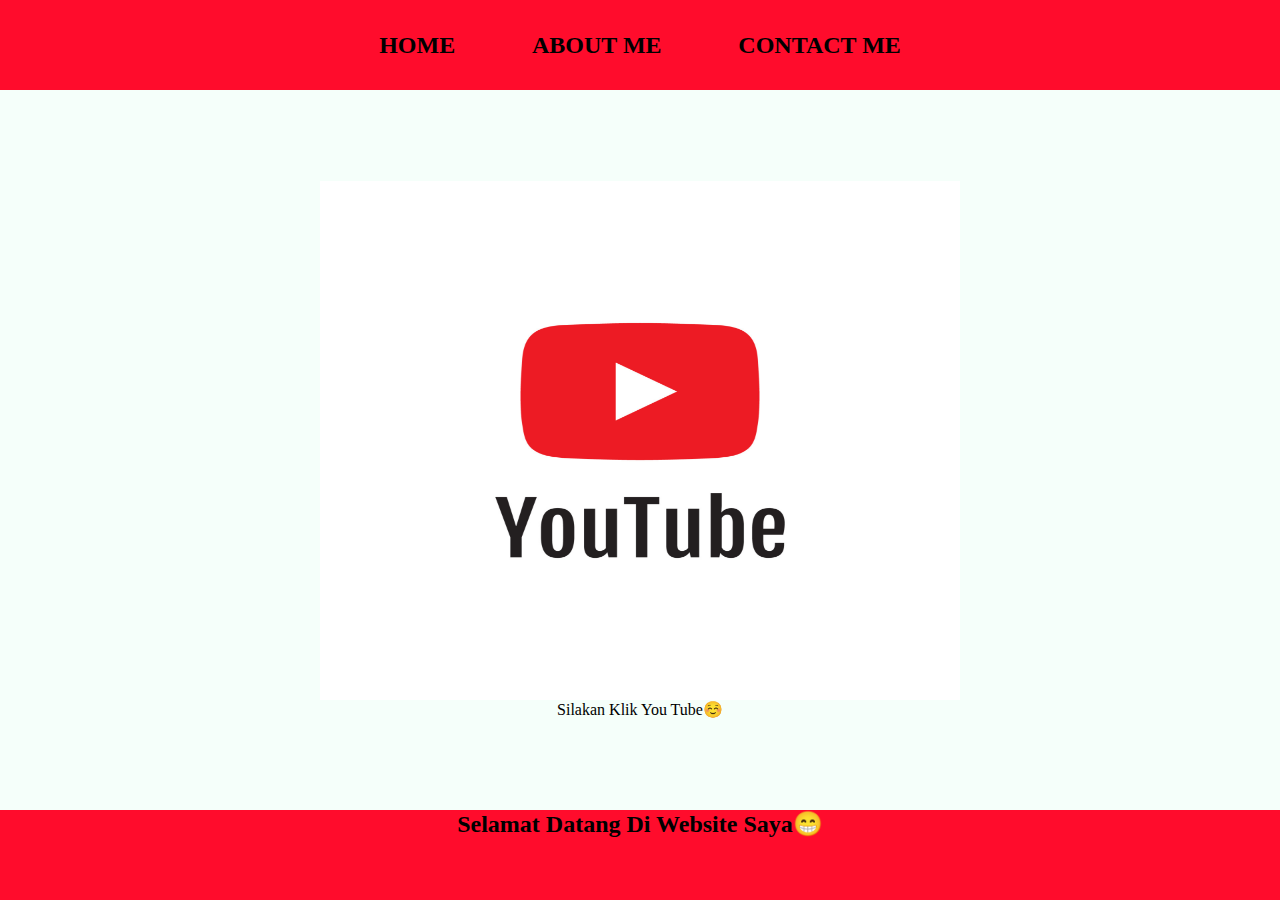
<file: index.html>
<html>
  <head>
    <title>Home</title>
    <link rel="stylesheet" href="edit_belajar.css" />
  </head>
  <body>
    <div class="body">
      <!-- NAVIGATION BAR -->
      <div class="Navbar">
        <ul class="ul_Navbar_Home">
          <li class="li_Navbar">
            <a href="#" class="a_Navbar">HOME</a>
          </li>
          <li class="li_Navbar">
            <a href="about.html" class="a_Navbar">ABOUT ME</a>
          </li>
          <li class="li_Navbar">
            <a href="contact.html" class="a_Navbar">CONTACT ME</a>
          </li>
        </ul>
      </div>
      <!-- NAVIGATION BAR SELESAI -->

      <!-- CONTENT 1 -->
      <div class="Content_Home">
        <a href="https://www.youtube.com/" class="a_Content">
          <img src="YT.png" class="YT_Content" />
          <p class="p_Content">Silakan Klik You Tube☺️</p>
        </a>
      </div>
      <!-- CONTEN SELESAI -->

      <!-- FOOTER 1 -->
      <div class="Footer_Home">
        <h1 class="h1_Footer">Selamat Datang Di Website Saya😁</h1>
      </div>
      <!-- FOOTER SELESAI -->
    </div>
  </body>
</html>
</file>
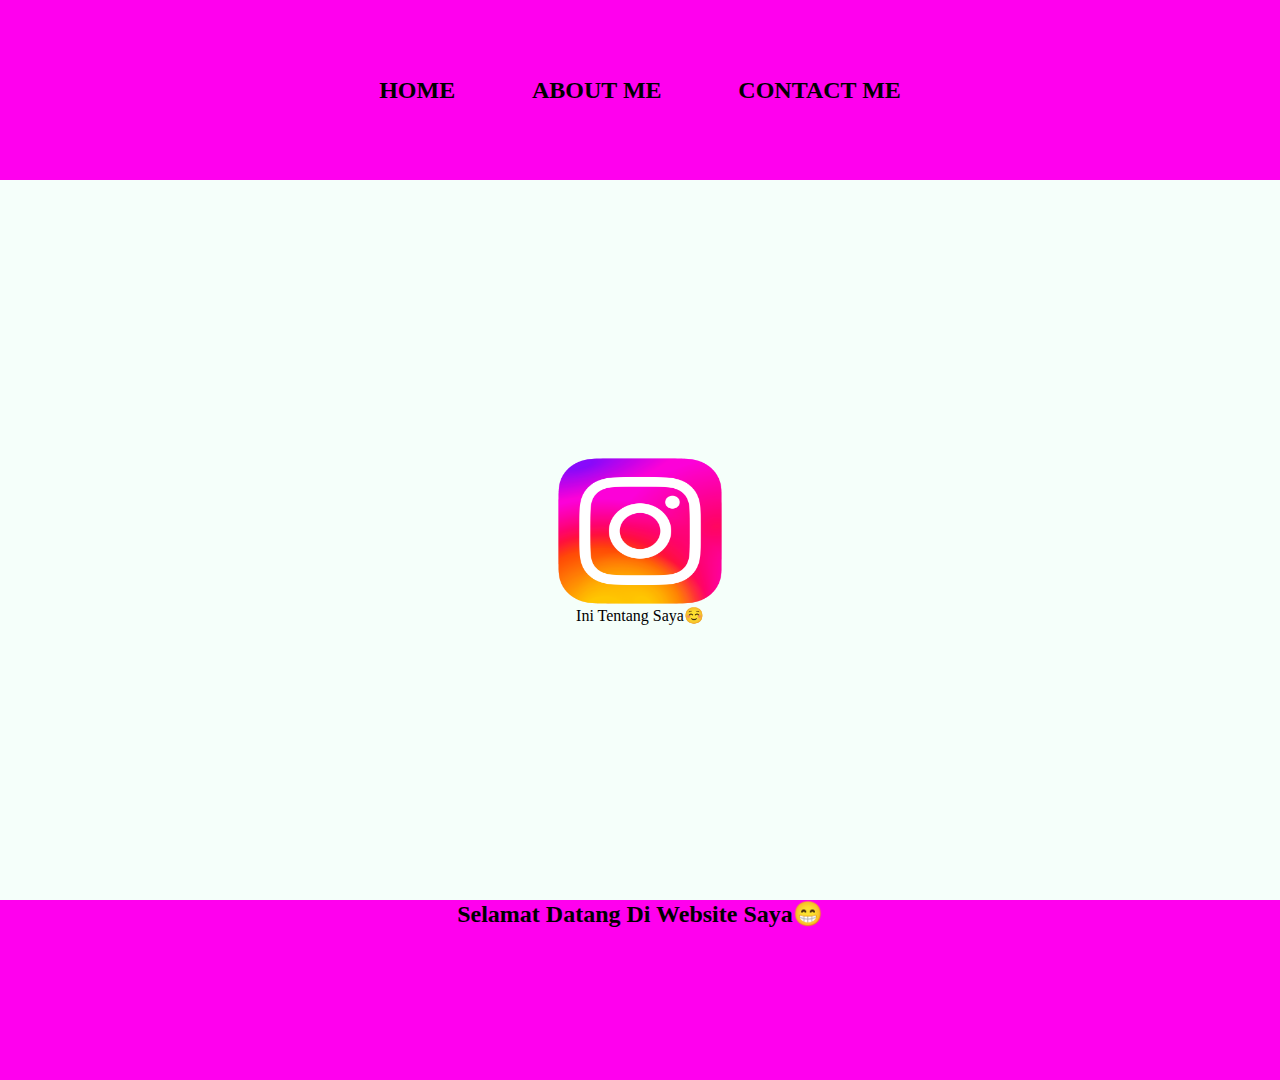
<file: about.html>
<html>
  <head>
    <title>About Me</title>
    <link rel="stylesheet" href="style.css" />
  </head>
  <body>
    <div class="body">
      <!-- NAVIGATION BAR -->
      <div class="Navbar">
        <ul class="ul_Navbar_About">
          <li class="li_Navbar">
            <a href="index.html" class="a_Navbar">HOME</a>
          </li>
          <li class="li_Navbar">
            <a href="about.html" class="a_Navbar">ABOUT ME</a>
          </li>
          <li class="li_Navbar">
            <a href="contact.html" class="a_Navbar">CONTACT ME</a>
          </li>
        </ul>
      </div>
      <!-- NAVIGATION BAR SELESAI -->

      <!-- CONTENT 1 -->
      <div class="Content_About">
        <a href="https://www.instagram.com/" class="a_Content">
          <img src="Logo_Instagram.png" class="IG_Content" />
          <p class="p_Content">Ini Tentang Saya☺️</p>
        </a>
      </div>
      <!-- CONTEN SELESAI -->

      <!-- FOOTER 1 -->
      <div class="Footer_About">
        <h1 class="h1_Footer">Selamat Datang Di Website Saya😁</h1>
      </div>
      <!-- FOOTER SELESAI -->
    </div>
  </body>
</html>
</file>
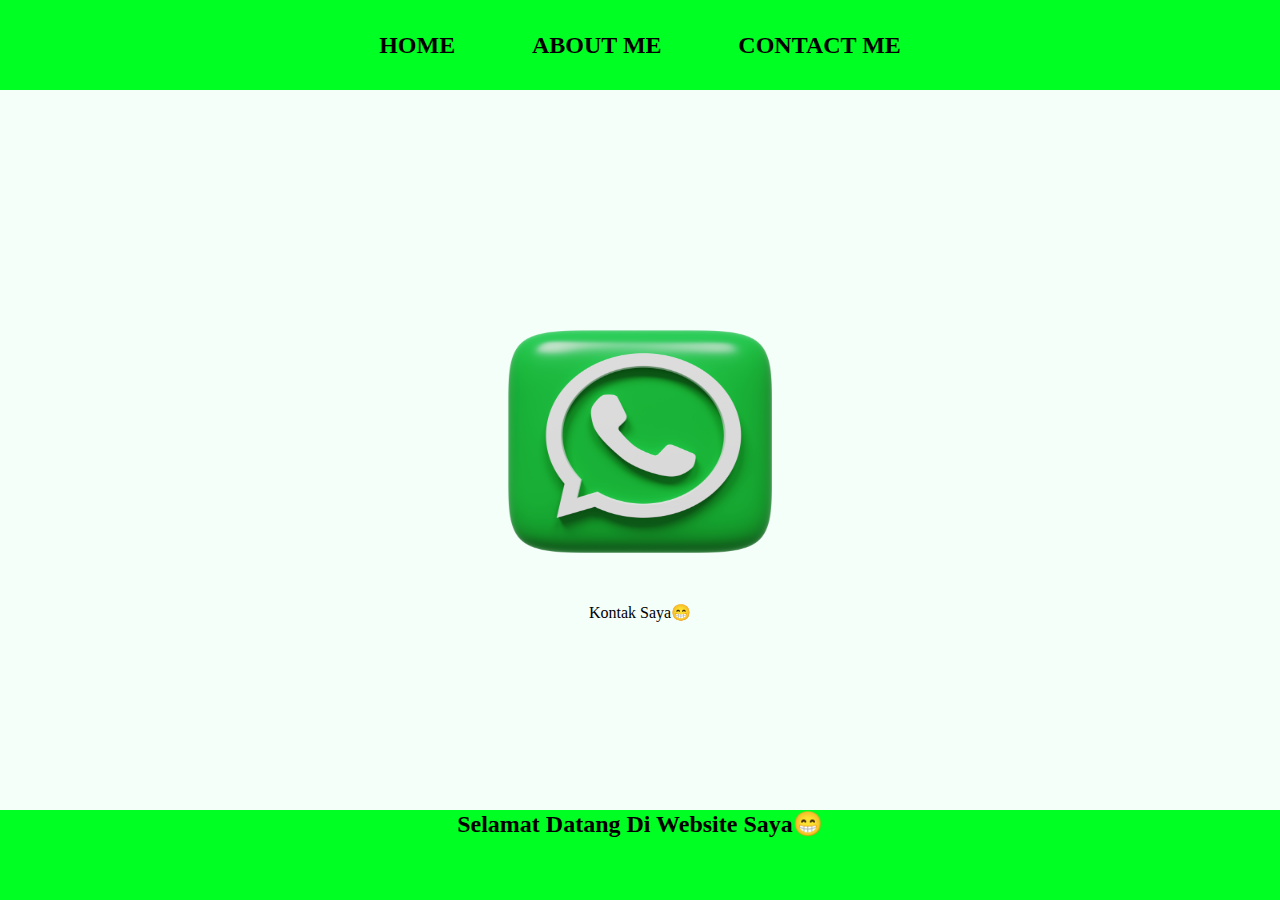
<file: contact.html>
<html>
  <head>
    <title>Contact Me</title>
    <link rel="stylesheet" href="edit_belajar.css" />
  </head>
  <body>
    <div class="body">
      <!-- NAVIGATION BAR -->
      <div class="Navbar">
        <ul class="ul_Navbar_Contact">
          <li class="li_Navbar">
            <a href="Home.html" class="a_Navbar">HOME</a>
          </li>
          <li class="li_Navbar">
            <a href="about.html" class="a_Navbar">ABOUT ME</a>
          </li>
          <li class="li_Navbar">
            <a href="contact.html" class="a_Navbar">CONTACT ME</a>
          </li>
        </ul>
      </div>
      <!-- NAVIGATION BAR SELESAI -->

      <!-- CONTENT 1 -->
      <div class="Content_Contact">
        <a href="https://web.whatsapp.com/" class="a_Content">
          <img src="whatsap.png" class="WA_Content" />
          <p class="p_Content">Kontak Saya😁</p>
        </a>
      </div>
      <!-- CONTEN SELESAI -->

      <!-- FOOTER 1 -->
      <div class="Footer_Contact">
        <h1 class="h1_Footer">Selamat Datang Di Website Saya😁</h1>
      </div>
      <!-- FOOTER SELESAI -->
    </div>
  </body>
</html>
</file>
<file: edit_belajar.css>
*,html{
    margin: 0;
    padding: 0;
}

.ul_Navbar_Contact{
    background-color: #00ff22;
    height: 10vh;
    display: flex;
    justify-content: center;
    align-items: center;
}

.ul_Navbar_About{
    background-color: #ff00ee;
    height: 10vh;
    display: flex;
    justify-content: center;
    align-items: center;
}

.ul_Navbar_Home{
    background-color: #ff0022f3;
    height: 10vh;
    display: flex;
    justify-content: center;
    align-items: center;
}

.li_Navbar{
    font-size: x-large;
    list-style-type: none;
    padding: 1%;
    margin: 2%;
}

.li_Navbar:hover{
    background-color: white;
    transition: cubic-bezier(0.075, 0.82, 0.165, 1);
    transition-delay: 0.3s;
    border-radius: 8px;
}

.a_Navbar{
    color: black;
    text-decoration: none;  
    font-weight: 800;
}

.Content_About{
    background-color: #F5FFFA;
    display: flex;
    justify-content: center;
    align-items: center;
    width: 100%;
    height: 3%;
    height: 80vh;
}

.Content_Contact{
    background-color: #F5FFFA;
    display: flex;
    justify-content: center;
    align-items: center;
    width: 100%;
    height: 3%;
    height: 80vh;
}

.Content_Home{
    background-color: #F5FFFA;
    display: flex;
    justify-content: center;
    align-items: center;
    width: 100%;
    height: 3%;
    height: 80vh;
}

.a_Content{
    width: 100%;
    height: 90%;
    display: flex;
    justify-content: center;
    align-items: center;
    flex-direction: column;
    color: black;
    text-decoration: none;
}

.WA_Content{
    width: 30%;
    height: 50%;
}

.IG_Content{
    width: 40%;
    height: 50%;
}

.YT_Content{
    width: 50%;
    height: 80%;
}

.Footer_Contact{
    background-color: #00ff22;
    width: 100%;
    height: 10vh;
}

.Footer_About{
    background-color: #ff00ee;
    width: 100%;
    height: 10vh;
}

.Footer_Home{
    background-color: #ff0022f3;
    width: 100%;
    height: 10vh;
}

.h1_Footer{
    display: flex;
    justify-content: center;
    align-items: center;
    font-size: x-large;
}
</file>
<file: style.css>
*,html{
    margin: 0;
    padding: 0;
}

.ul_Navbar_Contact{
    background-color: #00ff22;
    height: 20vh;
    display: flex;
    justify-content: center;
    align-items: center;
}

.ul_Navbar_About{
    background-color: #ff00ee;
    height: 20vh;
    display: flex;
    justify-content: center;
    align-items: center;
}

.ul_Navbar_Home{
    background-color: #ff0022f3;
    height: 20vh;
    display: flex;
    justify-content: center;
    align-items: center;
}

.li_Navbar{
    font-size: x-large;
    list-style-type: none;
    padding: 1%;
    margin: 2%;
}

.li_Navbar:hover{
    background-color: white;
    transition: cubic-bezier(0.075, 0.82, 0.165, 1);
    transition-delay: 0.3s;
    border-radius: 8px;
}

.a_Navbar{
    color: black;
    text-decoration: none;  
    font-weight: 800;
}

.Content_About{
    background-color: #F5FFFA;
    display: flex;
    justify-content: center;
    align-items: center;
    width: 100%;
    height: 3%;
    height: 80vh;
}

.Content_Contact{
    background-color: #F5FFFA;
    display: flex;
    justify-content: center;
    align-items: center;
    width: 100%;
    height: 3%;
    height: 80vh;
}

.Content_Home{
    background-color: #F5FFFA;
    display: flex;
    justify-content: center;
    align-items: center;
    width: 100%;
    height: 3%;
    height: 80vh;
}

.a_Content{
    width: 100%;
    height: 90%;
    display: flex;
    justify-content: center;
    align-items: center;
    flex-direction: column;
    color: black;
    text-decoration: none;
}

.WA_Content{
    width: 200px;
    height: 150px;
}

.IG_Content{
    width: 300px;
    height: 150px;
}

.YT_Content{
    width: 250px;
    height: 250px;
}

.Footer_Contact{
    background-color: #00ff22;
    width: 100%;
    height: 20vh;
}

.Footer_About{
    background-color: #ff00ee;
    width: 100%;
    height: 20vh;
}

.Footer_Home{
    background-color: #ff0022f3;
    width: 100%;
    height: 20vh;
}

.h1_Footer{
    display: flex;
    justify-content: center;
    align-items: center;
    font-size: x-large;
}
</file>
